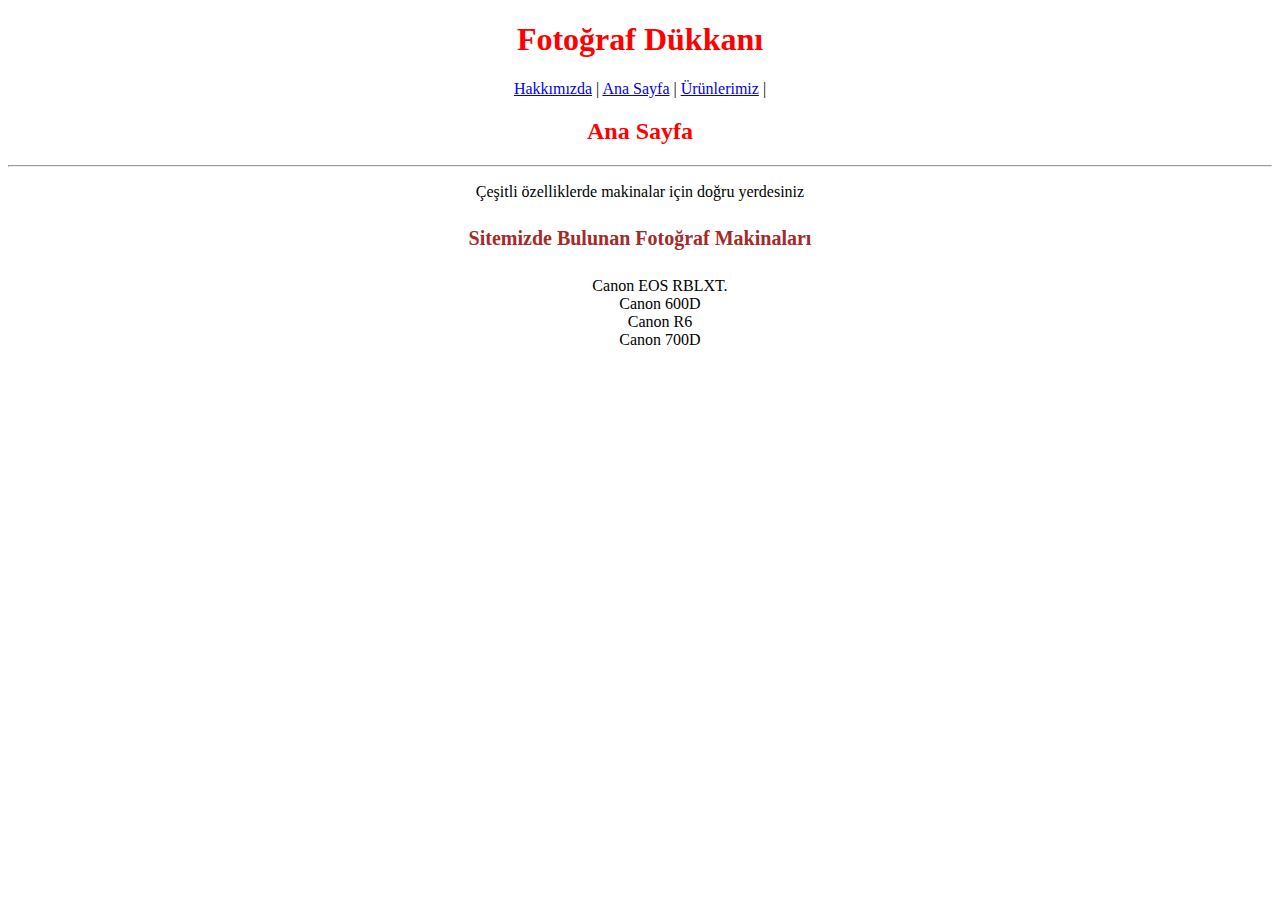
<file: index.html>
<!DOCTYPE html>
<html lang="tr">
<head>
    <meta charset="UTF-8">
    <meta http-equiv="X-UA-Compatible" content="IE=edge">
    <meta name="viewport" content="width=device-width, initial-scale=1.0">
    <title>Anasayfa</title>
    <link rel="stylesheet" href="makyaj.css">
</head>
<body>
    <center>
    <h1>Fotoğraf Dükkanı</h1>

    <a  href="about-us.html">Hakkımızda</a> |
    <a  href="index.html">Ana Sayfa</a> |
    <a  href="prodeckt.html">Ürünlerimiz</a> |
    <h2 class="color-red">Ana Sayfa</h2>
    <hr>
    <p>Çeşitli özelliklerde makinalar için doğru yerdesiniz</p>
    <h4 style="color: brown; font-size: 20px;">Sitemizde Bulunan Fotoğraf Makinaları</h4>
    <ul style="list-style-type: none;">
        <li>Canon EOS RBLXT.</li>
        <li>Canon 600D</li>
        <li>Canon R6</li>
        <li>Canon 700D</li>
    </ul>
    
    </center>

</body>
</html>
</file>
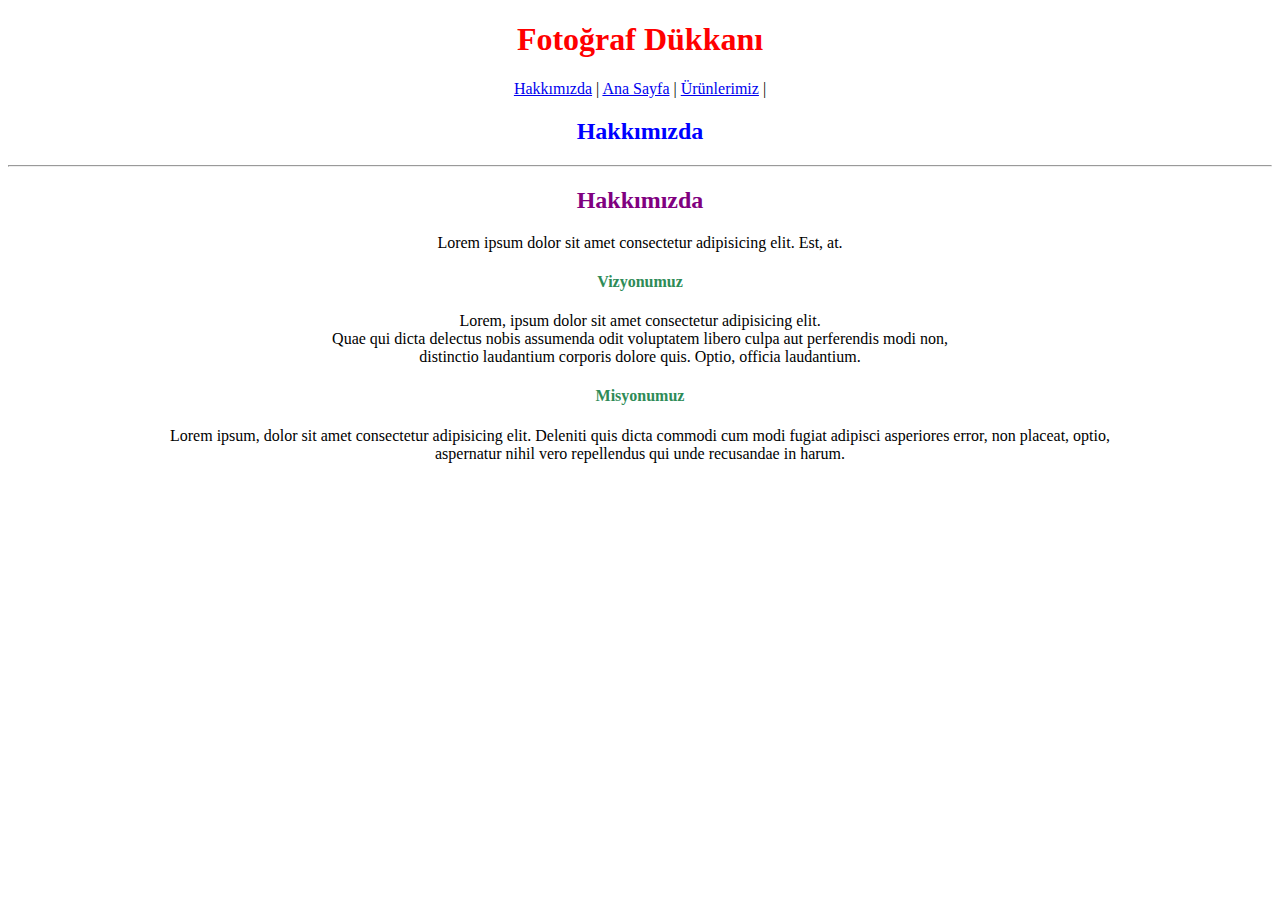
<file: about-us.html>
<!DOCTYPE html>
<html lang="tr">
<head>
    <meta charset="UTF-8">
    <meta http-equiv="X-UA-Compatible" content="IE=edge">
    <meta name="viewport" content="width=device-width, initial-scale=1.0">
    <title>ıletisim</title>
    <link rel="stylesheet" href="makyaj.css">
</head>
<body>
    <center>
        <h1>Fotoğraf Dükkanı</h1>

        <a href="about-us.html">Hakkımızda</a> |
        <a href="index.html">Ana Sayfa</a> |
        <a href="prodeckt.html">Ürünlerimiz</a> |
        <h2 style="color:blue;">Hakkımızda</h2>
    <hr>
    <h2 class="color-mor">Hakkımızda</h2>
                <p>Lorem ipsum dolor sit amet consectetur adipisicing elit. Est, at.</p>
         <h4>Vizyonumuz</h4>
                <p>Lorem, ipsum dolor sit amet consectetur adipisicing elit. 
                  <br> Quae qui dicta delectus nobis assumenda odit voluptatem libero culpa aut perferendis modi non,<br> distinctio laudantium corporis dolore quis. Optio, officia laudantium.</p>
          <h4>Misyonumuz</h4>
                  <p>Lorem ipsum, dolor sit amet consectetur adipisicing elit. Deleniti quis dicta commodi cum modi fugiat adipisci asperiores error, non placeat, optio,
                     <br> aspernatur nihil vero repellendus qui unde recusandae in harum.</p>   
    </center>
</body>
</html>
</file>
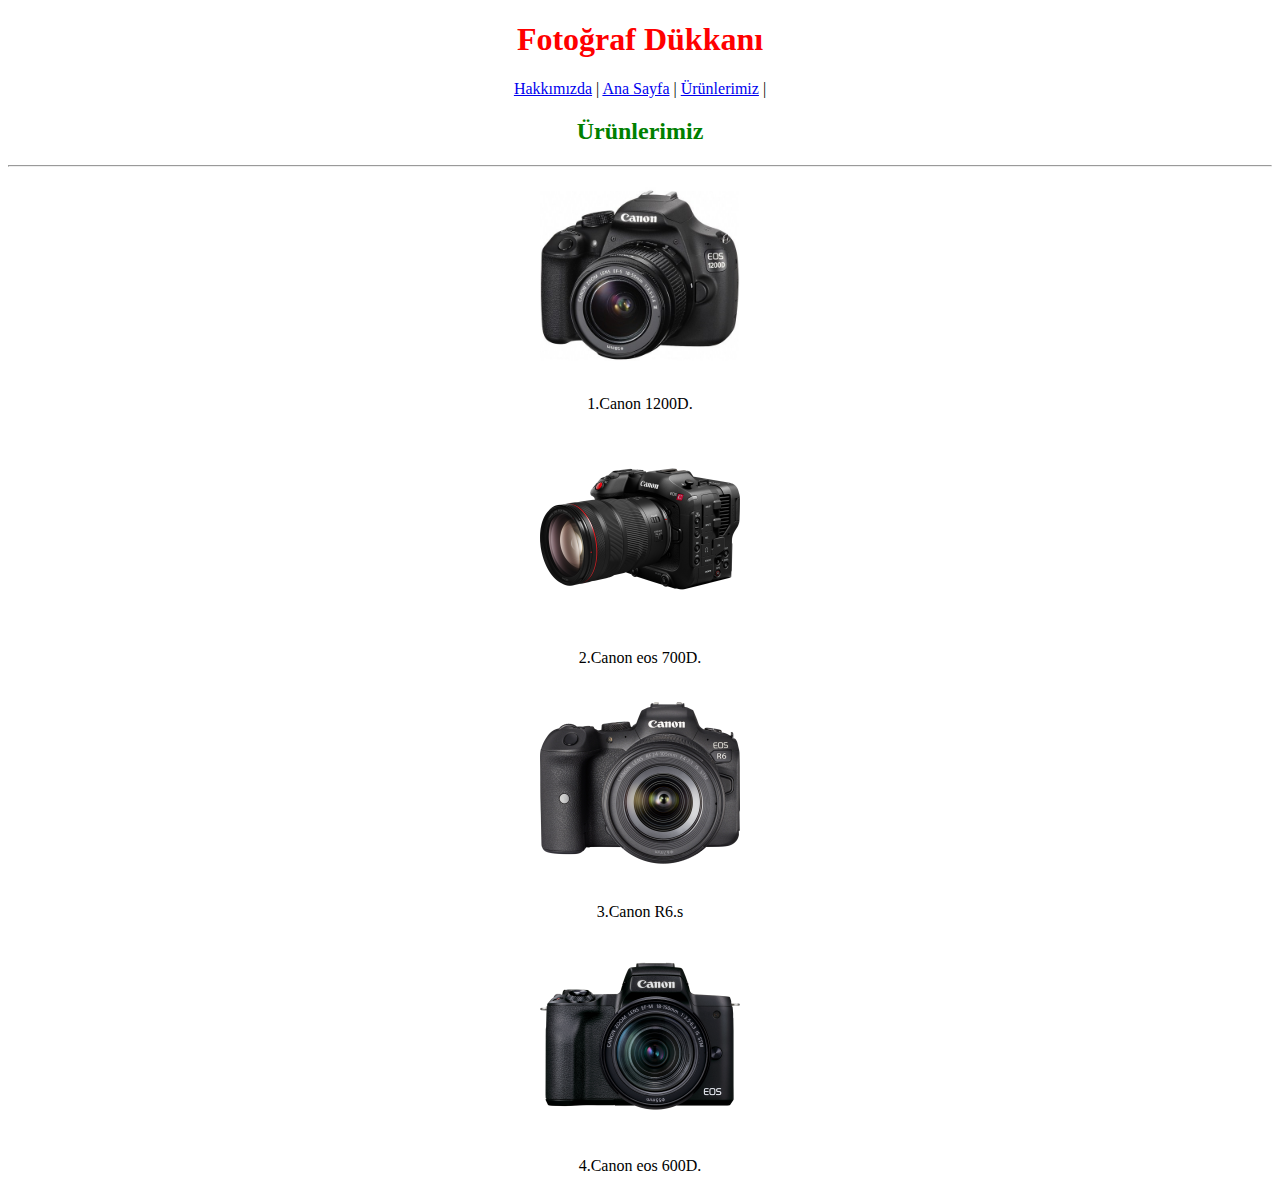
<file: prodeckt.html>
<!DOCTYPE html>
<html lang="tr">
<head>
    <meta charset="UTF-8">
    <meta http-equiv="X-UA-Compatible" content="IE=edge">
    <meta name="viewport" content="width=device-width, initial-scale=1.0">
    <title>urünlerimiz</title>
    <link rel="stylesheet" href="makyaj.css">
</head>
<body>
    <center>
        <h1>Fotoğraf Dükkanı</h1>

        <a href="about-us.html">Hakkımızda</a> |
        <a href="index.html">Ana Sayfa</a> |
        <a href="prodeckt.html">Ürünlerimiz</a> |
        <h2 class="color-green">Ürünlerimiz</h2>
        <hr>
    </center>
    <div>
        <center>
             <img src="/img/img1.jpg" alt="canon 1"width="200">
                <p>1.Canon 1200D.</p>
        </center>
    </div>
    <div>
        <center>
             <img src="/img/img2.jpg" alt="canon 2"width="200">
                <p>2.Canon eos 700D.</p>
        </center>
    </div>
    <div>
        <center>
             <img src="/img/img3.jpg" alt="canon 3"width="200">
                <p>3.Canon R6.s</p>
                
        </center>
    </div>
    <div>
        <center>
             <img src="/img/img4.jpg" alt="canon 4"width="200">
                <p>4.Canon eos 600D.</p>
        </center>
    </div>
</body>
</html>
</file>
<file: makyaj.css>
.margine 
{
    margin: 15px;
}
.color-green
{
color: green;
}

.color-red
{
    color: red ;
}


.font
{
    font-size: 20px;
}
.color-mor
{
    color: purple;
}
h4
{
    color: seagreen;
}
h1
{
    color: red;
}
</file>
